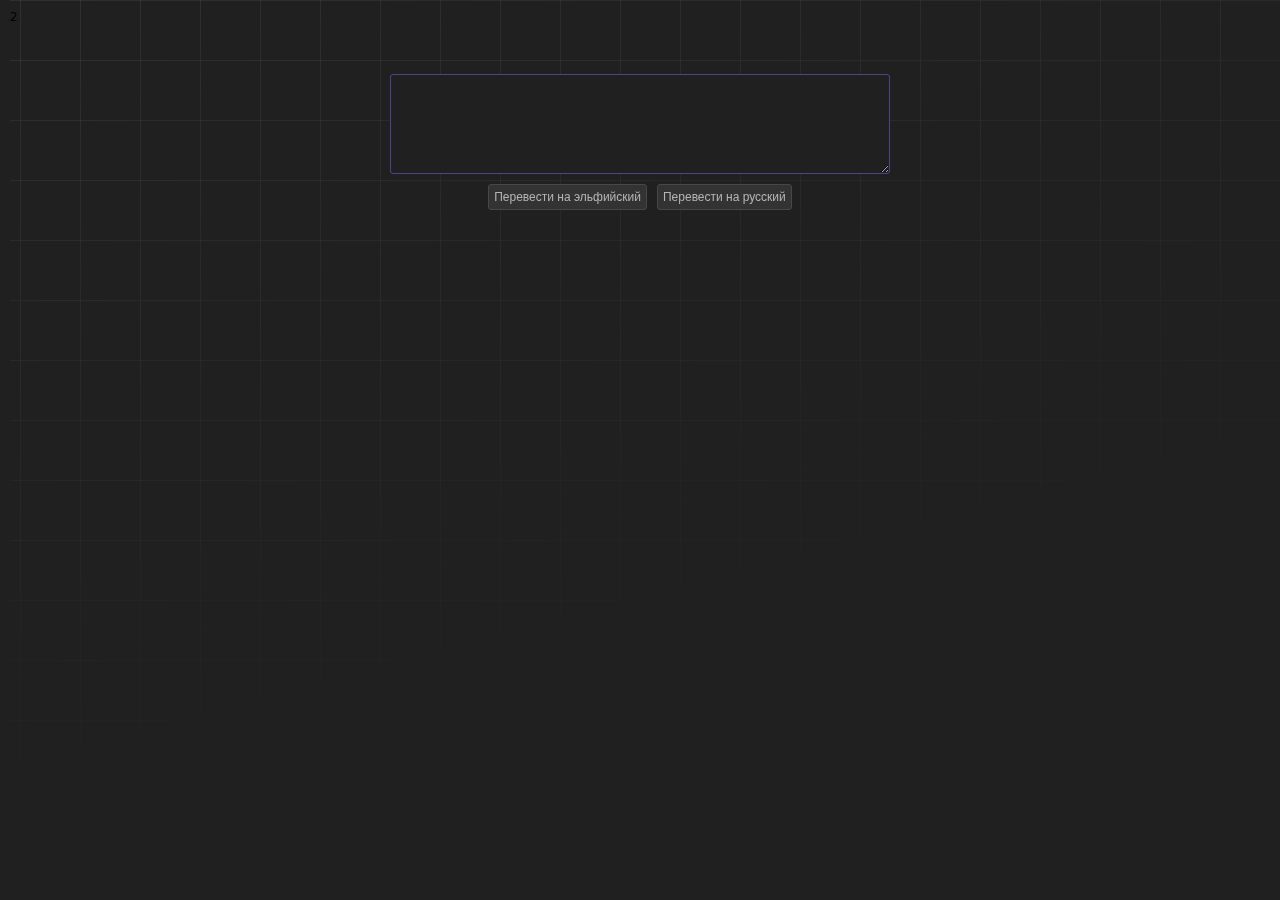
<file: index.html>
2<!DOCTYPE html>
<html lang="ru">
<head>
    <meta charset="UTF-8">
    <meta http-equiv="X-UA-Compatible" content="IE=edge">
    <meta name="viewport" content="width=device-width, initial-scale=1.0">
    <meta name="description" content="Эльфийский переводчи">
    <meta name="keywords" content="Переводчик">
    <meta name="author" content="pirate-">
    <link rel="icon" type="image/x-icon" href="favicon.svg">
    <title>Переводчик</title>
    <link rel="stylesheet" href="s.css">
    <script src="tr.js"></script>

</head>

<body>
  <div class="translate">
    <textarea id="inputText" rows="5" cols="50"style="max-width: 500px; min-height: 100px; padding: 5px;"></textarea>
    <div class="btns" id="btns"><button onclick="translateToElvish()">Перевести на эльфийский</button>
    <button onclick="translateToRussian()">Перевести на русский</button> </div>
    <div id="outputText" class="translated"></div>
    </div>
    <script> // если нет текста внутри блока перевода, то, блок исчезнет.

  const outputText = document.getElementById('outputText');

  function toggleDisplay() {
    if (outputText.textContent.trim().length === 0) {
      outputText.style.display = 'none';
    } else {
      outputText.style.removeProperty('display');
    }
  }

  toggleDisplay();

  outputText.addEventListener('DOMSubtreeModified', toggleDisplay); </script>
   </body>
</html>
</file>
<file: s.css>
html,
textarea {
  font-family: Fira Sans, system-ui, -apple-system, Segoe UI, Roboto, Ubuntu,
    Cantarell, Noto Sans, sans-serif, Apple Color Emoji, Segoe UI Emoji,
    Segoe UI Symbol, Noto Color Emoji;
}

@media all {
  body {
    padding: 10px;
  }
}
* {
  outline: none;
  font-size: 12px;
  box-sizing: border-box;
}

textarea,
button {
  appearance: none;
}
textarea, .translated {
  border: 1px solid #4b4683;
  background: #202020;
  color: white;
  border-radius: 3px;
}

.translated { padding:5px; }
button {
  color: #b5b5b5;
  background-color: #333333;
  border: 1px solid #474747;
  border-radius: 3px;
  padding: 5px;
  cursor: pointer;
}

button:hover {
  background-color: #3d3d3d;
}
button:active {
  -webkit-box-shadow: inset 0 3px 5px rgba(0, 0, 0, 0.125);
  box-shadow: inset 0 3px 5px rgba(0, 0, 0, 0.125);
}
body {
  margin: 0;
  background: #202020;
}

body:before {
  --line: hsl(0deg 0% 54.24% / 15%);
  --size: 60px;
  content: "";
  height: 100vh;
  width: 100vw;
  position: fixed;
  background: linear-gradient(
        90deg,
        var(--line) 1px,
        transparent 1px var(--size)
      )
      50% 50% / var(--size) var(--size),
    linear-gradient(var(--line) 1px, transparent 1px var(--size)) 50% 50% /
      var(--size) var(--size);
  -webkit-mask: linear-gradient(-15deg, transparent 30%, white);
  mask: linear-gradient(-15deg, transparent 30%, white);
  top: 0;
  z-index: -1;
  transform: translate3d(0, 0, -100vmin);
}

.translate {
  max-width: 500px;
  width: 100%;
  display: grid;
  gap: 10px;
  word-break: break-all;
  white-space: pre-line;
  overflow-wrap: break-word;
  text-align: justify;
  margin: 50px auto auto auto;
}



.btns {
  display: flex;
  gap: 10px;
  justify-content: center;
}
</file>
